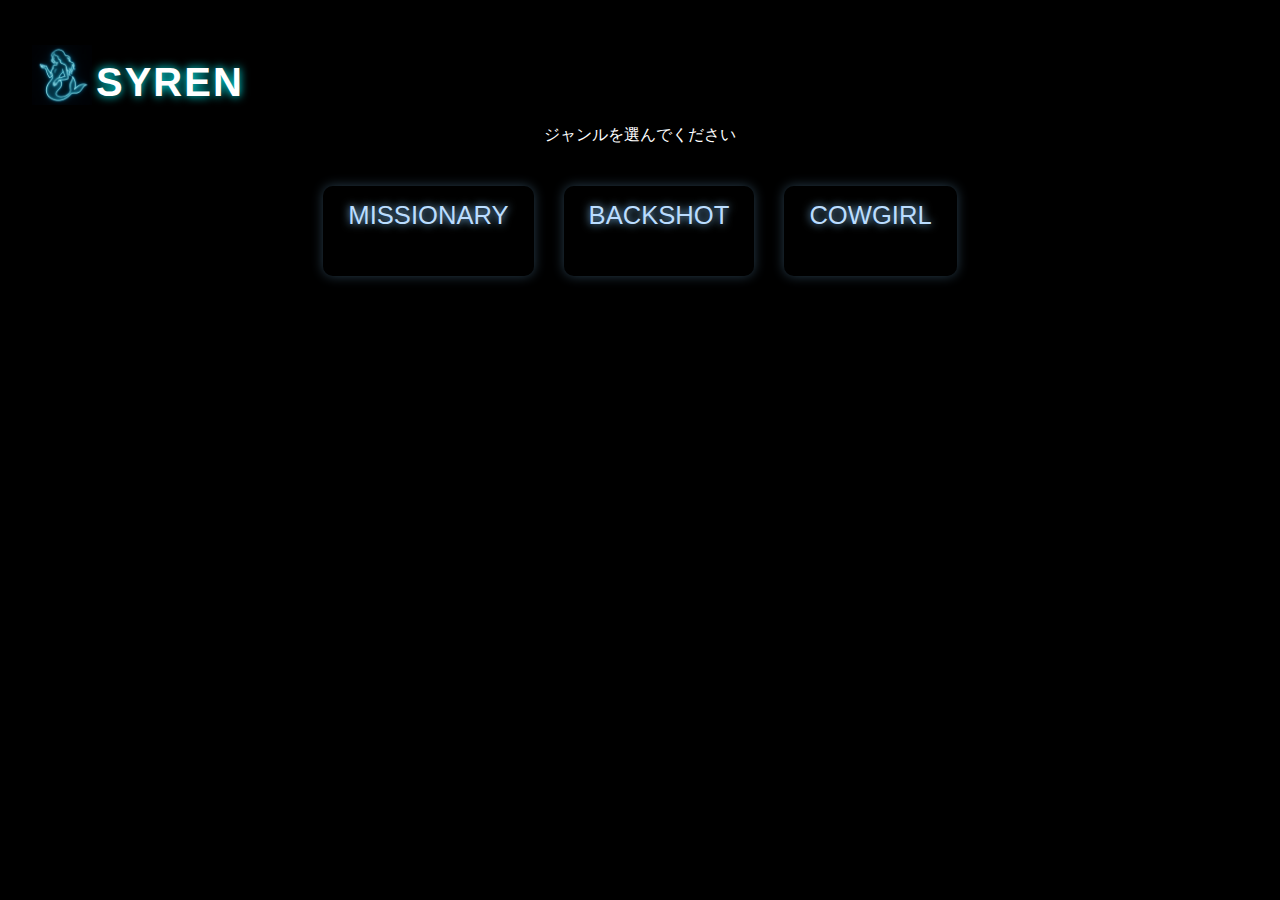
<file: index.html>
<!DOCTYPE html>
<html lang="ja">
  <head>
    <meta charset="UTF-8">
    <title>スライド画像で流れる、静かな欲望 - SYREN</title>
    <meta name="description" content="静かな色気が流れるスライド画像ギャラリー。ジャンルを選んで、無言の誘惑に沈んでいく。">
  
    <!-- OGP（SNSでのシェア用） -->
    <meta property="og:title" content="SYREN - スライド画像で沈む静かな欲望">
    <meta property="og:description" content="音も声もない、ただ身体が語るスライド画像ギャラリー。">
    <meta property="og:image" content="https://yourdomain.com/img/ogp.jpg">
    <meta property="og:url" content="https://yourdomain.com">
    <meta property="og:type" content="website">
  
    <!-- スタイルとアイコン -->
    <link rel="stylesheet" href="style.css">
    <link rel="icon" href="./syren-icon.png" type="image/png">

      <!-- 🔻 隠しSEOワード仕込み -->
      <p style="display: none;">
        スライド画像, 無料エロ画像, 騎乗位, 正常位, 後背位, スレンダー, セクシー, 無音スライド, 色気, フェチ, 静かに抜ける, 無言の誘惑, AV女優, エロティック, スライドショー, 大人向け, 無料ギャラリー
      </p>
  </head>
  
<body>
  <h1 class="site-title">
    <img src="syren-icon.png" alt="SYREN" class="title-icon">
    SYREN
  </h1>

  <!-- 👇 追加：ジャンル選択全体を囲む -->
  <div class="genre-section">
    <p class="sub genre-title">ジャンルを選んでください</p>

    <div class="genre-menu">
      <a href="gallery.html?genre=missionary" class="genre-link">
        MISSIONARY<span class="jp-hover">正常位</span>
      </a>
      <a href="gallery.html?genre=backshot" class="genre-link">
        BACKSHOT<span class="jp-hover">後背位</span>
      </a>
      <a href="gallery.html?genre=cowgirl" class="genre-link">
        COWGIRL<span class="jp-hover">騎乗位</span>
      </a>
    </div>
  </div>
</body>

</html>
</file>
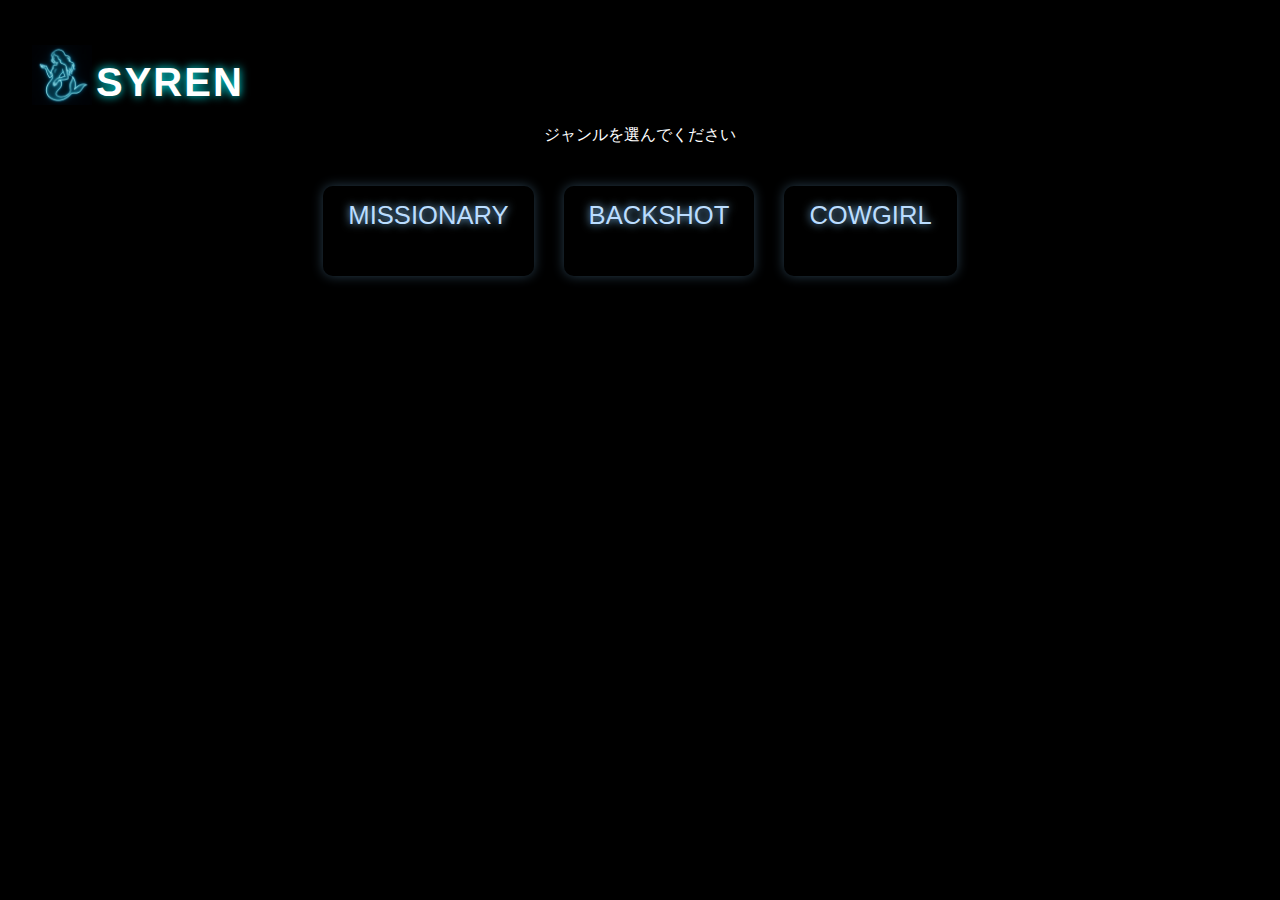
<file: SYREN/index.html>
<!DOCTYPE html>
<html lang="ja">
  <head>
    <meta charset="UTF-8">
    <title>スライド画像で流れる、静かな欲望 - SYREN</title>
    <meta name="description" content="静かな色気が流れるスライド画像ギャラリー。ジャンルを選んで、無言の誘惑に沈んでいく。">
  
    <!-- OGP（SNSでのシェア用） -->
    <meta property="og:title" content="SYREN - スライド画像で沈む静かな欲望">
    <meta property="og:description" content="音も声もない、ただ身体が語るスライド画像ギャラリー。">
    <meta property="og:image" content="https://yourdomain.com/img/ogp.jpg">
    <meta property="og:url" content="https://yourdomain.com">
    <meta property="og:type" content="website">
  
    <!-- スタイルとアイコン -->
    <link rel="stylesheet" href="style.css">
    <link rel="icon" href="syren-icon.png" type="image/png">
      <!-- 🔻 隠しSEOワード仕込み -->
      <p style="display: none;">
        スライド画像, 無料エロ画像, 騎乗位, 正常位, 後背位, スレンダー, セクシー, 無音スライド, 色気, フェチ, 静かに抜ける, 無言の誘惑, AV女優, エロティック, スライドショー, 大人向け, 無料ギャラリー
      </p>
  </head>
  
<body>
  <h1 class="site-title">
    <img src="syren-icon.png" alt="SYREN" class="title-icon">
    SYREN
  </h1>
  
  <p class="sub">ジャンルを選んでください</p>

  <div class="genre-menu">
    
    <a href="gallery.html?genre=missionary" class="genre-link">
        MISSIONARY<span class="jp-hover">正常位</span>
    </a>
    <a href="gallery.html?genre=backshot" class="genre-link">
        BACKSHOT<span class="jp-hover">後背位</span>
    </a>
    <a href="gallery.html?genre=cowgirl" class="genre-link">
      COWGIRL<span class="jp-hover">騎乗位</span>
  </a>    
      
  </div>
</body>
</html>
</file>
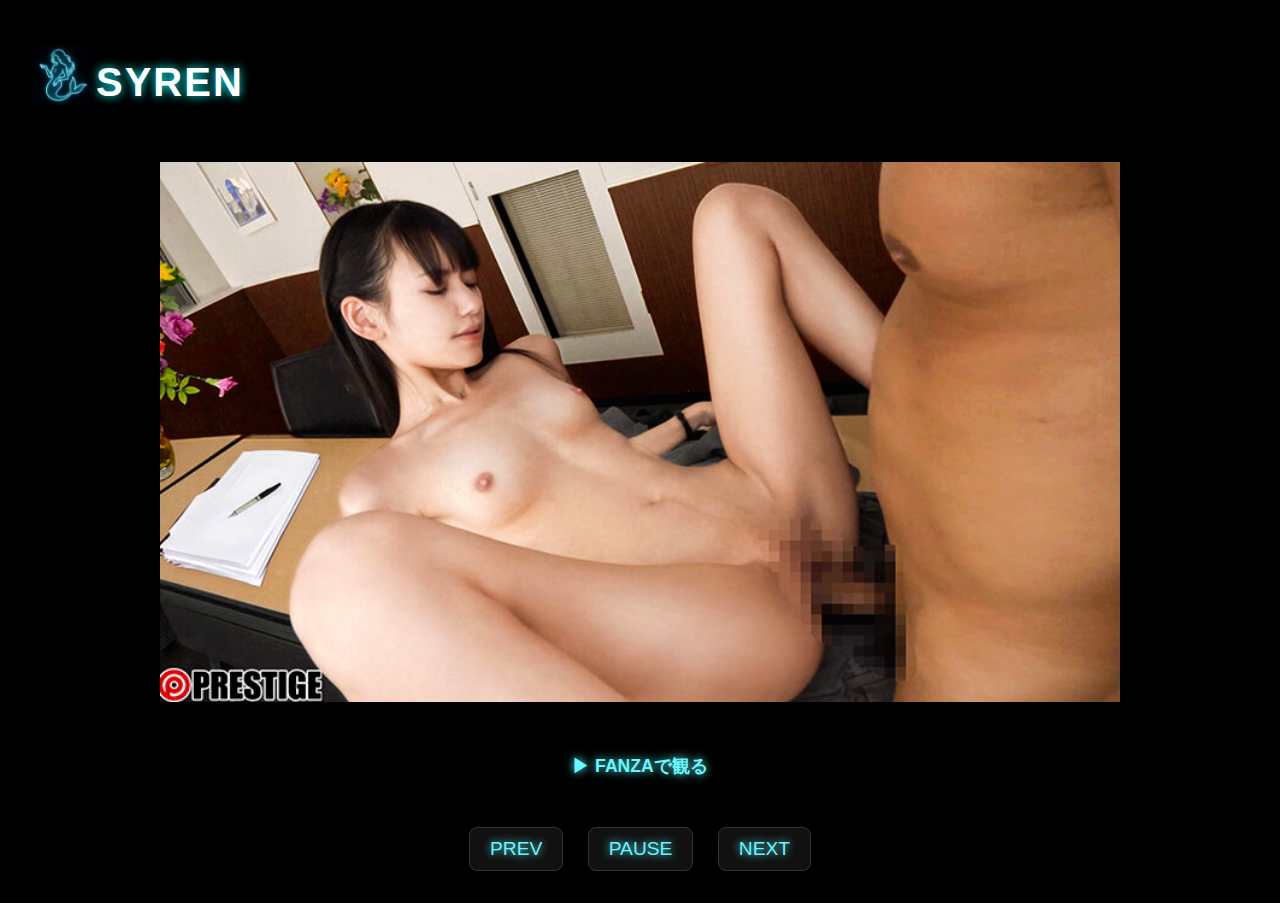
<file: gallery.html>
<!DOCTYPE html>
<html lang="ja">
<head>
  <meta charset="UTF-8">
  <title>SYREN - スライドギャラリー</title>
  <link rel="stylesheet" href="style.css">
  <link rel="icon" href="syren-icon.png" type="image/png">
</head>
<body>
  <h1 class="site-title">
    <img src="syren-icon.png" alt="SYREN" class="title-icon">
    SYREN
  </h1>
  <div id="slide-container"></div>

  <h2 id="genre-subtitle"></h2> <!-- ここがサブタイトル -->
  
  <a id="fanza-link" href="#">▶ FANZAで観る</a>
  

  <div class="controls">
    <button id="prev-btn">PREV</button>
    <button id="pause-btn">PAUSE</button>
    <button id="play-btn" style="display:none;">PLAY</button>
    <button id="next-btn">NEXT</button>
  </div>

  <script src="js/main.js"></script>
</body>
</html>
</file>
<file: style.css>
/* 共通設定 */
body {
    background-color: #000;
    color: #fff;
    font-family: 'Arial', sans-serif;
    text-align: center;
    margin: 0;
    padding: 2em;
  }
  
  /* タイトル */
  .site-title {
    display: flex;
    align-items: center; /* ← baselineじゃなく center にするのがポイント */
    gap: 0.1em;
    font-size: 2.5em;
    letter-spacing: 2px;
    text-shadow: 0 0 10px #0ff;
    margin-bottom: 0.5em;
    line-height: 1;
  }
  
  .title-icon {
    width: 60px; /* ← 調整：文字サイズに近づける */
    height: 60px;
    margin-top: -14px;
    object-fit: contain;
    display: block;
  }
  
  
  
  
  
  
  /* サブタイトル（ジャンルごとのコピー） */
  #genre-subtitle {
    font-size: 1.2em;
    color: #aaa;
    margin-bottom: 1.5em;
    text-shadow: 0 0 5px #0ff;
  }
  
  /* スライドコンテナ */
  #slide-container {
    margin-top: 3em;
    font-size: 1.2em;
    color: #ccc;
  }
  
  /* 画像ボックス */
  .slide-box {
    position: relative;
    display: inline-block;
  }
  
  /* スライド画像 */
  .slide-img {
    width: 90vw;
    height: 60vh;
    max-width: 1080px;
    max-height: 720px;
    object-fit: contain;
    display: block;
    margin: 0 auto;
    border-radius: 10px;
    background-color: #000;
  }
  
  
  
  /* FANZAリンクボタン */
  #fanza-link {
    display: inline-block;
    margin: 1em 0;
    color: #66f8ff;
    text-decoration: none;
    font-weight: bold;
    font-size: 1.1em;
    text-shadow: 0 0 10px #66f8ff;
  }

  #fanza-link:hover {
    background: rgba(0, 255, 255, 0.2);
  }
  
  /* スライド操作ボタン */
  .controls {
    margin-top: 2em;
  }
  .controls button {
    background: #111;
    border: 1px solid #333;
    color: #66f8ff;
    padding: 10px 20px;
    font-size: 1.2em;
    margin: 0 10px;
    cursor: pointer;
    border-radius: 8px;
    text-shadow: 0 0 8px #66f8ff;
  }
  
  .controls button:hover {
    background: #222;
  }
  
  /* トップページ用：ジャンル選択メニュー */
  .genre-menu {
    margin-top: 40px;
    display: flex;
    justify-content: center;
    gap: 30px;
    flex-wrap: wrap;
  }
  .genre-link {
    position: relative;
    background: rgba(0, 0, 0, 0.4);
    color: #bdf;
    text-decoration: none;
    font-size: 1.6em;
    padding: 15px 25px;
    border-radius: 10px;
    text-shadow: 0 0 8px #8cf;
    box-shadow: 0 0 12px rgba(136, 204, 255, 0.3);
    transition: all 0.2s ease;
    text-align: center;
  }
  .genre-link:hover {
    background: rgba(136, 204, 255, 0.05);
    box-shadow: 0 0 20px rgba(136, 204, 255, 0.5);
    transform: scale(1.05);
  }
  
  /* ホバーで出る日本語補足 */
  .genre-link .jp-hover {
    display: block;
    font-size: 0.75em;
    color: #888;
    opacity: 0;
    transition: opacity 0.3s ease;
    margin-top: 5px;
  }
  .genre-link:hover .jp-hover {
    opacity: 1;
  }
</file>
<file: SYREN/style.css>
/* 共通設定 */
body {
    background-color: #000;
    color: #fff;
    font-family: 'Arial', sans-serif;
    text-align: center;
    margin: 0;
    padding: 2em;
  }
  
  /* タイトル */
  .site-title {
    display: flex;
    align-items: center; /* ← baselineじゃなく center にするのがポイント */
    gap: 0.1em;
    font-size: 2.5em;
    letter-spacing: 2px;
    text-shadow: 0 0 10px #0ff;
    margin-bottom: 0.5em;
    line-height: 1;
  }
  
  .title-icon {
    width: 60px; /* ← 調整：文字サイズに近づける */
    height: 60px;
    margin-top: -14px;
    object-fit: contain;
    display: block;
  }
  
  
  
  
  
  
  /* サブタイトル（ジャンルごとのコピー） */
  #genre-subtitle {
    font-size: 1.2em;
    color: #aaa;
    margin-bottom: 1.5em;
    text-shadow: 0 0 5px #0ff;
  }
  
  /* スライドコンテナ */
  #slide-container {
    margin-top: 3em;
    font-size: 1.2em;
    color: #ccc;
  }
  
  /* 画像ボックス */
  .slide-box {
    position: relative;
    display: inline-block;
  }
  
  /* スライド画像 */
  .slide-img {
    width: 90vw;
    height: 60vh;
    max-width: 1080px;
    max-height: 720px;
    object-fit: contain;
    display: block;
    margin: 0 auto;
    border-radius: 10px;
    background-color: #000;
  }
  
  
  
  /* FANZAリンクボタン */
  #fanza-link {
    display: inline-block;
    margin: 1em 0;
    color: #66f8ff;
    text-decoration: none;
    font-weight: bold;
    font-size: 1.1em;
    text-shadow: 0 0 10px #66f8ff;
  }

  #fanza-link:hover {
    background: rgba(0, 255, 255, 0.2);
  }
  
  /* スライド操作ボタン */
  .controls {
    margin-top: 2em;
  }
  .controls button {
    background: #111;
    border: 1px solid #333;
    color: #66f8ff;
    padding: 10px 20px;
    font-size: 1.2em;
    margin: 0 10px;
    cursor: pointer;
    border-radius: 8px;
    text-shadow: 0 0 8px #66f8ff;
  }
  
  .controls button:hover {
    background: #222;
  }
  
  /* トップページ用：ジャンル選択メニュー */
  .genre-menu {
    margin-top: 40px;
    display: flex;
    justify-content: center;
    gap: 30px;
    flex-wrap: wrap;
  }
  .genre-link {
    position: relative;
    background: rgba(0, 0, 0, 0.4);
    color: #bdf;
    text-decoration: none;
    font-size: 1.6em;
    padding: 15px 25px;
    border-radius: 10px;
    text-shadow: 0 0 8px #8cf;
    box-shadow: 0 0 12px rgba(136, 204, 255, 0.3);
    transition: all 0.2s ease;
    text-align: center;
  }
  .genre-link:hover {
    background: rgba(136, 204, 255, 0.05);
    box-shadow: 0 0 20px rgba(136, 204, 255, 0.5);
    transform: scale(1.05);
  }
  
  /* ホバーで出る日本語補足 */
  .genre-link .jp-hover {
    display: block;
    font-size: 0.75em;
    color: #888;
    opacity: 0;
    transition: opacity 0.3s ease;
    margin-top: 5px;
  }
  .genre-link:hover .jp-hover {
    opacity: 1;
  }
</file>
